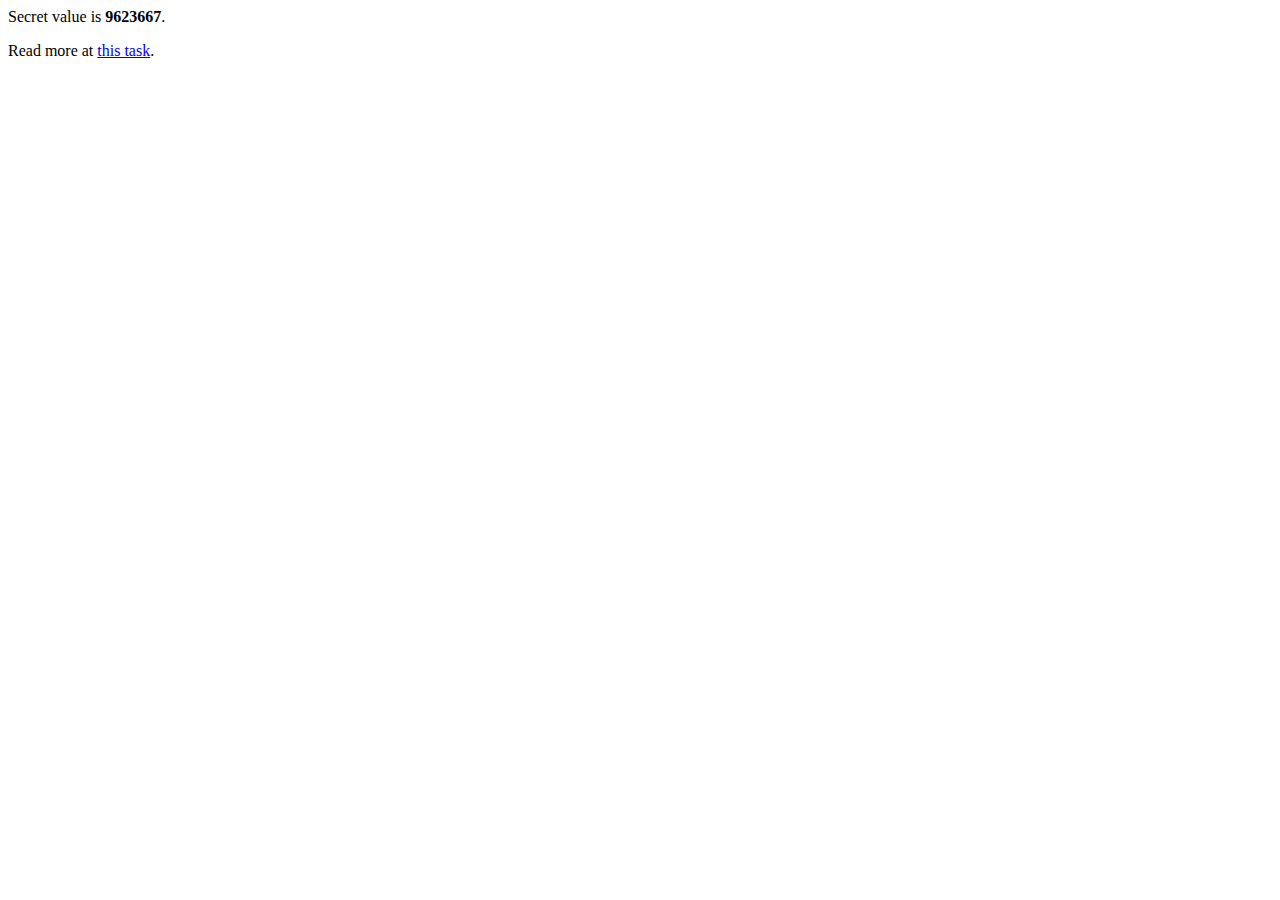
<file: simple.html>
<html>
    <head>
        <title>Basics of HTML demo</title>
    </head>
    <body>
        <p>Secret value is <b>9623667</b>.</p>
        <p>Read more at
            <a href="http://www.codeabbey.com/index/task_view/basics-of-html">this task</a>.
        </p>
    </body>
</html>
</file>
